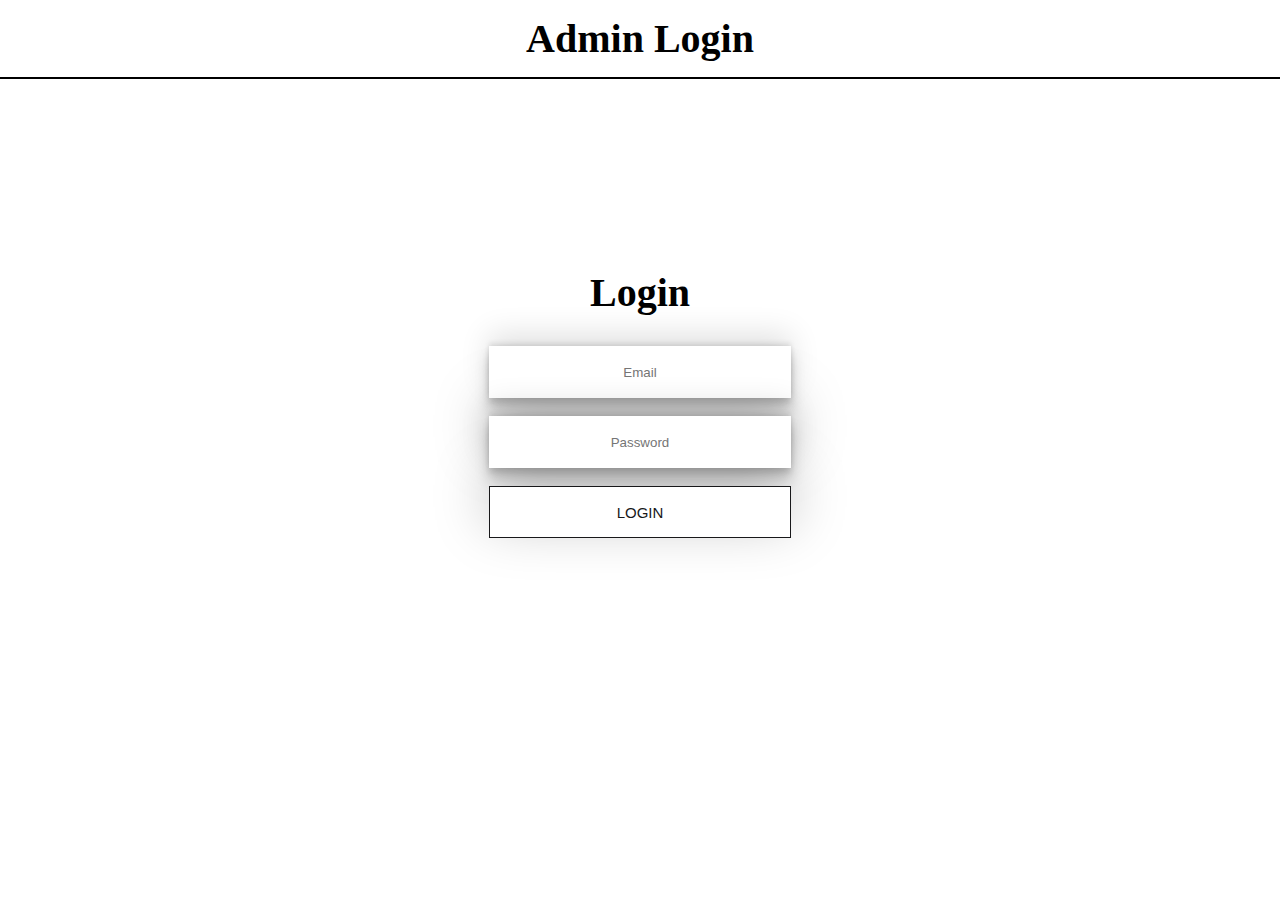
<file: adminLogin.html>
<!DOCTYPE html>
<html lang="en">

<head>
  <meta charset="UTF-8" />
  <meta http-equiv="X-UA-Compatible" content="IE=edge" />
  <meta name="viewport" content="width=device-width, initial-scale=1.0" />
  <title>Admin Section</title>
  <link rel="stylesheet" href="./adminLogin.css" />
</head>

<body>

  <div class="gradient"></div>
  <h4 class="adminLoginPageTitle">Admin Login</h4>
  <div class="adminLoginFormContainer">
    <h2>Login</h2>
    <form>
      <input type="email" id="email" name="email" placeholder="Email" /><br /><br />
      <input type="password" id="password" name="password"  placeholder="Password"/><br /><br />
      <button id="adminLoginBtn">LOGIN</button>
    </form>
  </div>

  <p id="login-message"></p>

  <div id="data-container"></div>
  <script src="./adminLogin.js"></script>
</body>

</html>
</file>
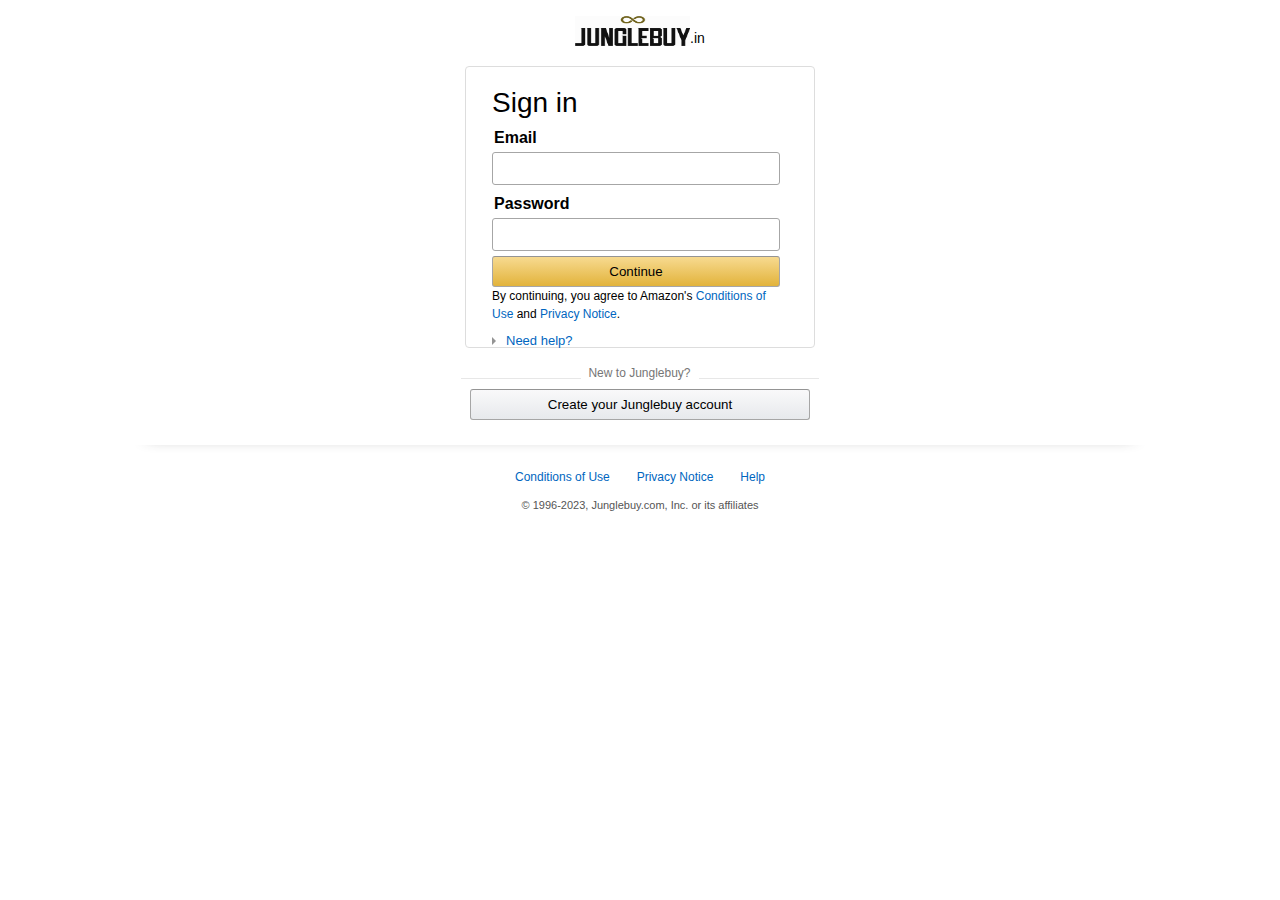
<file: Login.html>
<!DOCTYPE html>
<html lang="en">
<head>
    <meta charset="UTF-8">
    <meta http-equiv="X-UA-Compatible" content="IE=edge">
    <meta name="viewport" content="width=device-width, initial-scale=1.0">
    <title>Login</title>
    <style>
        *{
            margin: 0px;
            padding: 0px;
            font-family: Arial, Helvetica, sans-serif;
        }
        .logo{
            display: flex;
            justify-content: center;
            align-items: center;
        }
        .logo img{
            width: 115px;
            height: 30px;
            margin-top: 15px;
        }
        .logo span{
            margin-top: 30px;
            font-size: 14px;
        }
        .card{
            width: 296px;
            height: 240px;
            padding: 20px 26px;
            display: flex;
            justify-content: space-around;
            flex-direction: column;
            border: 1px solid #ddd;
            border-radius: 4px;
            margin: 20px auto 25px auto;
        }
        .class{
            display: flex;
            justify-content: space-around;
            flex-direction: column;
        }
        .class p{
            color: red;
        }
        .card h1{
            font-weight: 400;
            font-size: 28px;
        }
        .card label{
            font-family: 13px;
            padding-left: 2px;
            font-weight: 550;
            margin-top: 10px;
        }
        .card input{
            width: 272px;
            height: 25px;
            padding: 3px 7px;
            margin-top: 5px;
            background-color: #fff;
            border: 1px solid #a6a6a6;
            border-radius: 3px;
        }
        .card button{
            width: 288px;
            height: 31px;
            margin-top: 5px;
            background-color: #f0c14b;
            border: 1px solid #a6a6a6;
            border-top-color: #949494;
            background-image: linear-gradient(#f7da90,#e2b33b);
            border-radius: 3px;
        }
        .card p, .card p a{
            font-size: 12px;
            line-height: 1.5;
        }
        a{
            text-decoration: none;
            color: #0066c0;
        }
        .card a{
            margin-top: 10px;
            font-size: 13px;
        }
        .icon::before{
            display: inline-block;
            content: '';
            border-top: 4px solid transparent;
            border-left:4px solid #949494;
            border-bottom: 4px solid transparent;
            margin-right: 10px;
        }
        .breck p{
            line-height: 1px;
            font-size: 12px;
            color: #767676;
            font-weight: 400;
            position: relative;
            display: inline-block;
            background-color: #fff;
            padding: 0 8px 0 7px;
        }
        .breck::before,.breck::after{
            content: '';
            position: relative;
            top: 5px;
            display: inline-block;
            width: 120px;
            border-top: 1px solid #e7e7e7;
        }
        .breck, .btn{
            display: flex;
            justify-content: center;
        }
        .btn button{
            width: 340px;
            height: 31px;
            margin: 15px auto;
            background-color: #e7e9ec;
            background-image: linear-gradient(#f9f9fa,#e7e9ec);
            border: 1px solid#a6a6a6;
            border-top-color: #949494;
            border-radius: 3px;
        }
        footer .links{
            display: flex;
            justify-content: space-between;
            width: 250px;
            margin: 25px auto 15px auto;
        }
        footer .links a{
            font-size: 12px;
        }
        footer::before{
            content: '';
            display: flex;
            justify-content: center;
            width: 80%;
            margin: auto;
            height: 44px;
            margin-top: -35px;
            border-top: 1px solid transparent;
            box-shadow: 0 10px 15px -20px #333;
        }
        footer p{
            font-size: 11px;
            color: #555;
            text-align: center;
        }
    </style>
</head>
<body>
    <section>
        <div class="logo">
            <img src="./images/logo .jpg" alt="error">
            <span>.in</span>
        </div>
        <div class="card">
            <h1>Sign in</h1>
            <div class="class">
                <label for="">Email</label>
                <input type="text" id="email">
                <p id="error"></p>
                <label for="">Password</label>
                <input type="password" id="password">
                <p id="error2"></p>
                <button id="submit">Continue</button>
            </div>
            <p>By continuing, you agree to Amazon's <a href="#">Conditions of Use</a> and <a href="#">Privacy Notice</a>.</p>
            <a href="#" class="icon">Need help?</a>
        </div>
        <div class="breck">
            <p>New to Junglebuy?</p>
        </div>
        <div class="btn">
            <button id="signup">Create your Junglebuy account</button>
        </div>
        <footer>
            <div class="links">
                <a href="#">Conditions of Use</a>
                <a href="#">Privacy Notice</a>
                <a href="#">Help</a>
            </div>
            <p>© 1996-2023, Junglebuy.com, Inc. or its affiliates</p>
        </footer>
    </section>
    <script>
        let signup=document.getElementById("signup")
        signup.addEventListener("click",()=>{
            window.location.href="./Signup.html"
        })
        let data=JSON.parse(localStorage.getItem("login"));
        let form=document.getElementById("submit");
        let error=document.getElementById("error")
        let errorpassword=document.getElementById("error2")
        form.addEventListener("click",(event)=>{
            event.preventDefault();
            let email=document.getElementById("email").value;
            let password=document.getElementById("password").value;
            if(email==""){
                error.innerText="Please enter your email"
                return false
            }if(password==""){
                errorpassword.innerText="please enter the password"
                return false
            }
            function signin(data){
                let flag = false;
                data.forEach((ele)=>{
                if(ele.email==email && ele.password==password){
                    flag =true;
                    alert("LOGIN - SUCCESSFUL");
                    window.location.href = "index.html";
                    return
                }
                })
                if(!flag) {
                    alert("Wrong Email or Password")
                    return false
                }
            }
            signin(data)
        }) 
    </script>
</body>
</html>
</file>
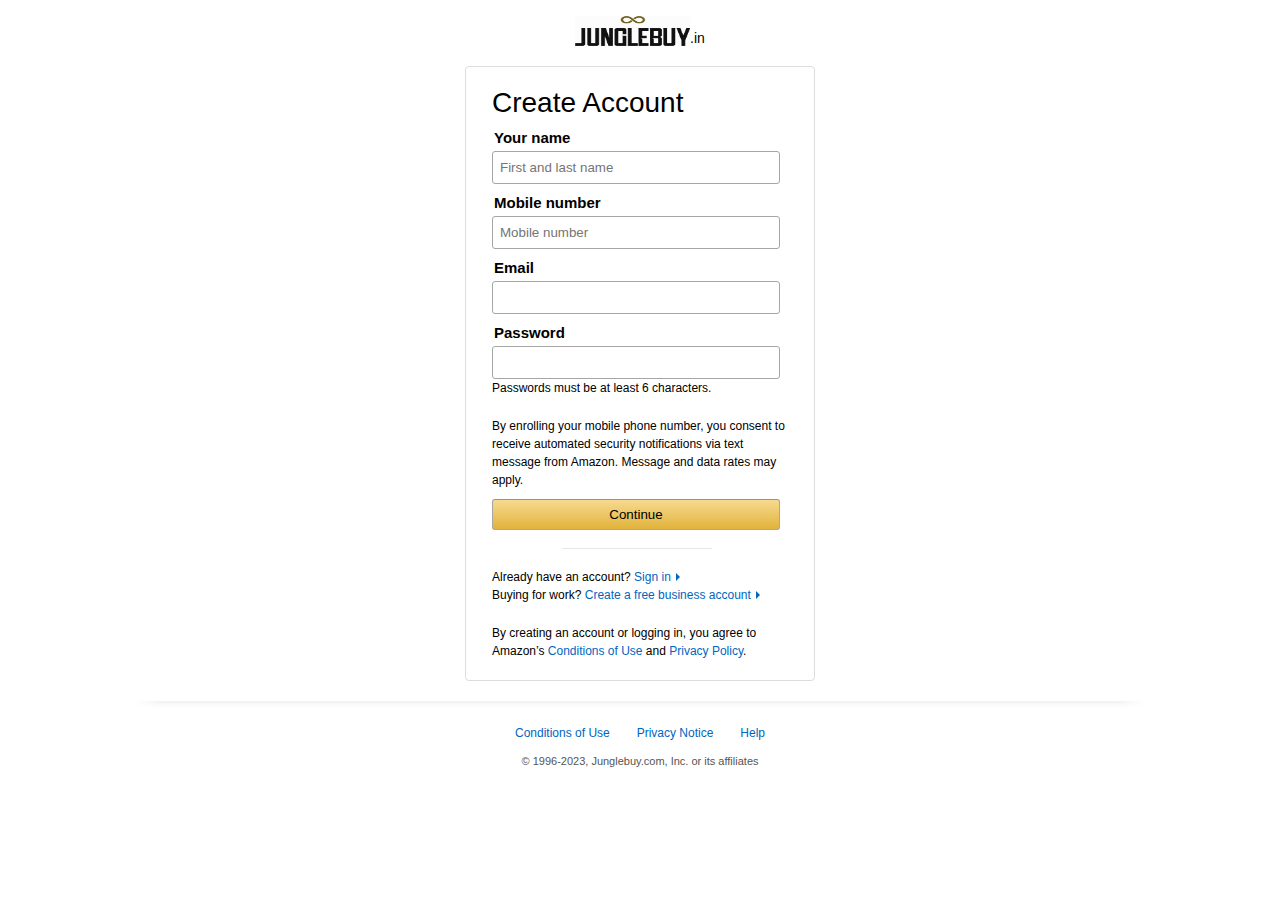
<file: Signup.html>
<!DOCTYPE html>
<html lang="en">
  <head>
    <meta charset="UTF-8" />
    <meta http-equiv="X-UA-Compatible" content="IE=edge" />
    <meta name="viewport" content="width=device-width, initial-scale=1.0" />
    <title>Sign up</title>
    <style>
      * {
        margin: 0px;
        padding: 0px;
        font-family: Arial, Helvetica, sans-serif;
      }
      .logo {
        display: flex;
        justify-content: center;
        align-items: center;
      }
      .logo img {
        width: 115px;
        height: 30px;
        margin-top: 15px;
      }
      .logo span {
        margin-top: 30px;
        font-size: 14px;
      }
      .card {
        width: 296px;
        height: auto;
        padding: 20px 26px;
        display: flex;
        justify-content: space-around;
        flex-direction: column;
        border: 1px solid #ddd;
        border-radius: 4px;
        margin: 20px auto 25px auto;
      }
      .class {
        display: flex;
        justify-content: space-around;
        flex-direction: column;
      }
      .class #enroll {
        margin-top: 20px;
      }
      .class > #nameerr,
      #numerr,
      #error,
      #error2 {
        color: red;
      }
      .card h1 {
        font-weight: 400;
        font-size: 28px;
      }
      .card label {
        font-family: 13px;
        padding-left: 2px;
        font-weight: 550;
        font-size: 15px;
        margin-top: 10px;
      }
      .card input {
        width: 272px;
        height: 25px;
        padding: 3px 7px;
        margin-top: 5px;
        background-color: #fff;
        border: 1px solid #a6a6a6;
        border-radius: 3px;
      }
      .card button {
        width: 288px;
        height: 31px;
        margin-top: 10px;
        background-color: #f0c14b;
        border: 1px solid #a6a6a6;
        border-top-color: #949494;
        background-image: linear-gradient(#f7da90, #e2b33b);
        border-radius: 3px;
      }
      .breck::after {
        content: "";
        position: relative;
        top: 5px;
        display: inline-block;
        width: 150px;
        margin-left: 70px;
        border-top: 1px solid #e7e7e7;
      }
      .card p,
      .card p a {
        font-size: 12px;
        line-height: 1.5;
      }
      a {
        text-decoration: none;
        color: #0066c0;
      }
      .card a {
        margin-top: 10px;
        font-size: 13px;
      }
      .card #signin {
        margin-top: 20px;
      }
      .card #condition {
        margin-top: 20px;
      }
      .icon::after {
        display: inline-block;
        content: "";
        border-top: 4px solid transparent;
        border-left: 4px solid #0066c0;
        border-bottom: 4px solid transparent;
        margin-left: 5px;
      }
      footer .links {
        display: flex;
        justify-content: space-between;
        width: 250px;
        margin: 25px auto 15px auto;
      }
      footer .links a {
        font-size: 12px;
      }
      footer::before {
        content: "";
        display: flex;
        justify-content: center;
        width: 80%;
        margin: auto;
        height: 44px;
        margin-top: -50px;
        border-top: 1px solid transparent;
        box-shadow: 0 10px 15px -20px #333;
      }
      footer p {
        font-size: 11px;
        color: #555;
        text-align: center;
      }
    </style>
  </head>
  <body>
    <section>
      <div class="logo">
        <img src="./images/logo .jpg" alt="error" />
        <span>.in</span>
      </div>
      <div class="card">
        <h1>Create Account</h1>
        <div class="class">
          <label for="">Your name</label>
          <input type="text" placeholder="First and last name" id="name" />
          <p id="nameerr"></p>
          <label for="">Mobile number</label>
          <input type="text" placeholder="Mobile number" id="number" />
          <p id="numerr"></p>
          <label for="">Email</label>
          <input type="email" id="email" />
          <p id="error"></p>
          <label for="">Password</label>
          <input type="password" id="password" />
          <p id="error2"></p>
          <p>Passwords must be at least 6 characters.</p>
          <p id="enroll">
            By enrolling your mobile phone number, you consent to receive
            automated security notifications via text message from Amazon.
            Message and data rates may apply.
          </p>
          <button id="submit">Continue</button>
        </div>
        <div class="breck"></div>
        <p id="signin">
          Already have an account?
          <a href="./Login.html" class="icon">Sign in</a>
        </p>
        <p>
          Buying for work?
          <a href="#" class="icon">Create a free business account</a>
        </p>
        <p id="condition">
          By creating an account or logging in, you agree to Amazon’s
          <a href="#">Conditions of Use</a> and <a href="#">Privacy Policy</a>.
        </p>
      </div>
      <footer>
        <div class="links">
          <a href="#">Conditions of Use</a>
          <a href="#">Privacy Notice</a>
          <a href="#">Help</a>
        </div>
        <p>© 1996-2023, Junglebuy.com, Inc. or its affiliates</p>
      </footer>
    </section>
    <script>
      let form = document.getElementById("submit");
      form.addEventListener("click", (event) => {
        event.preventDefault();
        let name = document.getElementById("name");
        let number = document.getElementById("number");
        let email = document.getElementById("email");
        let password = document.getElementById("password");
        let error = document.getElementById("error");
        let errorpassword = document.getElementById("error2");
        let nameerror = document.getElementById("nameerr");
        let numerror = document.getElementById("numerr");

        let obj = {
          name: name.value,
          number: number.value,
          email: email.value,
          password: password.value,
        };

        let tabledata = [];
        tabledata.push(obj);
        tabledata.forEach((ele, ind) => {
          if (ele.name == "") {
            nameerror.innerText = "Please enter your name";
            return false;
          }
          if (ele.number == "") {
            numerror.innerText = "Please enter your mobile number";
            return false;
          }
          if (ele.email == "") {
            error.innerText = "Please enter your email";
            return false;
          }
          if (ele.password == "") {
            errorpassword.innerText = "please enter the password";
            return false;
          } else if (ele.password.length < 6) {
            errorpassword.innerText =
              "passwor should contains atleast 6 character";
            return false;
          } else {
            window.location.href="./Login.html"
            localStorage.setItem("login", JSON.stringify(tabledata));
          }
        });

        
      });
    </script>
  </body>
</html>
</file>
<file: adminLogin.css>
* {
  margin: 0;
  padding: 0;
}

/* 
nav {
  background-color: transparent;
  background-image: linear-gradient(
    to bottom,
    rgba(0, 0, 255, 0.5),
    rgba(0, 0, 255, 1)
  );
  color: #fff;
  display: flex;
  justify-content: space-between;
  align-items: center;
  padding: 1rem;
  height: 80px;
}

nav ul {
  display: flex;
  list-style: none;
  justify-content: space-between;
  align-items: center;
  flex-grow: 1;
  margin-left: 5%;
  margin-right: 5%;
}

nav ul li {
  padding: 0.5rem;
  margin: 0 1rem;
}

nav ul li:first-child {
  margin-left: 0;
}

nav ul li:last-child {
  margin-right: 0;
}

nav ul li a {
  color: #fff;
  text-decoration: none;
  font-size: 1.2rem;
  font-weight: bold;
  padding: 0.5rem;
  border-bottom: 3px solid transparent;
}

nav ul li a:hover {
  border-bottom: 3px solid #fff;
}

nav ul li:nth-child(1) {
  margin-right: auto;
}

nav ul li:nth-child(2) {
  margin-left: auto;
  margin-right: auto;
}

nav ul li:nth-child(3) {
  margin-left: auto;
}

.gradient {
  width: 100vw;
  height: 100vh;
  background: linear-gradient(334deg, #6b97f7, #7525e2, #f7137e);
  background-size: 180% 180%;
  animation: gradient-animation 6s ease infinite;
}

@keyframes gradient-animation {
  0% {
    background-position: 0% 50%;
  }
  50% {
    background-position: 100% 50%;
  }
  100% {
    background-position: 0% 50%;
  }
}

.popup {
  position: fixed;
  top: 50%;
  left: 50%;
  transform: translate(-50%, -50%);
  background-color: #fff;
  width: 400px;
  height: 250px;
  padding: 2rem;
  border-radius: 10px;
  box-shadow: 0 0 10px rgba(0, 0, 0, 0.3);
  display: none;
}

.popup-content {
  text-align: center;
}

.popup-content h2 {
  margin-bottom: 1rem;
}

.popup-content input {
  display: block;
  width: 100%;
  margin-bottom: 1rem;
  padding: 0.5rem;
  font-size: 1.2rem;
  border-radius: 5px;
  border: none;
  box-shadow: 0 0 5px rgba(0, 0, 0, 0.2);
}

.popup-content input[type="submit"] {
  display: block;
  width: 40%;
  margin: 0 auto;
  padding: 0.5rem;
  font-size: 1.2rem;
  background-color: #007bff;
  color: #fff;
  border: none;
  border-radius: 5px;
  cursor: pointer;
}

.popup-content input[type="submit"]:hover {
  background-color: #0069d9;
}

.show-popup {
  display: block;
}

.hide-popup {
  display: none;
} */
.gradient{
  width: 100%;
  position: absolute;
  z-index: -1;
  height: 100vh;
  background-image: url("https://thumbs.dreamstime.com/z/log-box-computer-screen-admin-52453492.jpg");
  background-repeat: no-repeat;
  background-size:cover;
}
.adminLoginPageTitle {
  text-align: center;
  font-size: 40px;
  font-weight: 600;
  padding: 15px;
  /* background-color: #74EBD5; */
  /* background-image: linear-gradient(90deg, #74EBD5 0%, #9FACE6 100%); */
  border-bottom: 2px solid black;
}
.adminLoginFormContainer{
  display: flex;
  align-items: center;
  justify-content: center;
  flex-direction: column;
}
.adminLoginFormContainer h2{
  margin-top: 20vh;
  font-size: 40px;
  z-index: 2;
  padding: 10px;
  padding-bottom: 30px;
}
.adminLoginFormContainer input{
  height: 50px;
  width: 300px;
  text-align: center;
  border: 1px solid transparent;
  box-shadow: rgba(0, 0, 0, 0.25) 0px 54px 55px, rgba(0, 0, 0, 0.12) 0px -12px 30px, rgba(0, 0, 0, 0.12) 0px 4px 6px, rgba(0, 0, 0, 0.17) 0px 12px 13px, rgba(0, 0, 0, 0.09) 0px -3px 5px;
}
.adminLoginFormContainer button{
  border: 1px solid red;
}

.adminLoginFormContainer button {
  width: 100%;
  position: relative;
  overflow: hidden;
  border: 1px solid #18181a;
  color: #18181a;
  display: inline-block;
  font-size: 15px;
  line-height: 15px;
  padding: 18px 18px 17px;
  text-decoration: none;
  cursor: pointer;
  background: #fff;
  user-select: none;
  -webkit-user-select: none;
  touch-action: manipulation;
}

.adminLoginFormContainer button span:first-child {
  position: relative;
  transition: color 600ms cubic-bezier(0.48, 0, 0.12, 1);
  z-index: 10;
}

.adminLoginFormContainer button span:last-child {
  color: white;
  display: block;
  position: absolute;
  bottom: 0;
  transition: all 500ms cubic-bezier(0.48, 0, 0.12, 1);
  z-index: 100;
  opacity: 0;
  top: 50%;
  left: 50%;
  transform: translateY(125%) translateX(-50%);
  height: 14px;
  line-height: 13px;
}

.adminLoginFormContainer button:after {
  content: "";
  position: absolute;
  bottom: -50%;
  left: 0;
  width: 100%;
  height: 100%;
  background-color: black;
  transform-origin: bottom center;
  transition: transform 2000ms cubic-bezier(0.48, 0, 0.12, 1);
  transform: skewY(9.3deg) scaleY(0);
  z-index: 50;
}

.adminLoginFormContainer button:hover:after {
  transform-origin: bottom center;
  transform: skewY(9.3deg) scaleY(2);
  color: white;
  content: "LOGIN";
}

.adminLoginFormContainer button:hover span:last-child {
  transform: translateX(-50%) translateY(-100%);
  opacity: 1;
  transition: all 900ms cubic-bezier(0.48, 0, 0.12, 1);
}
</file>
